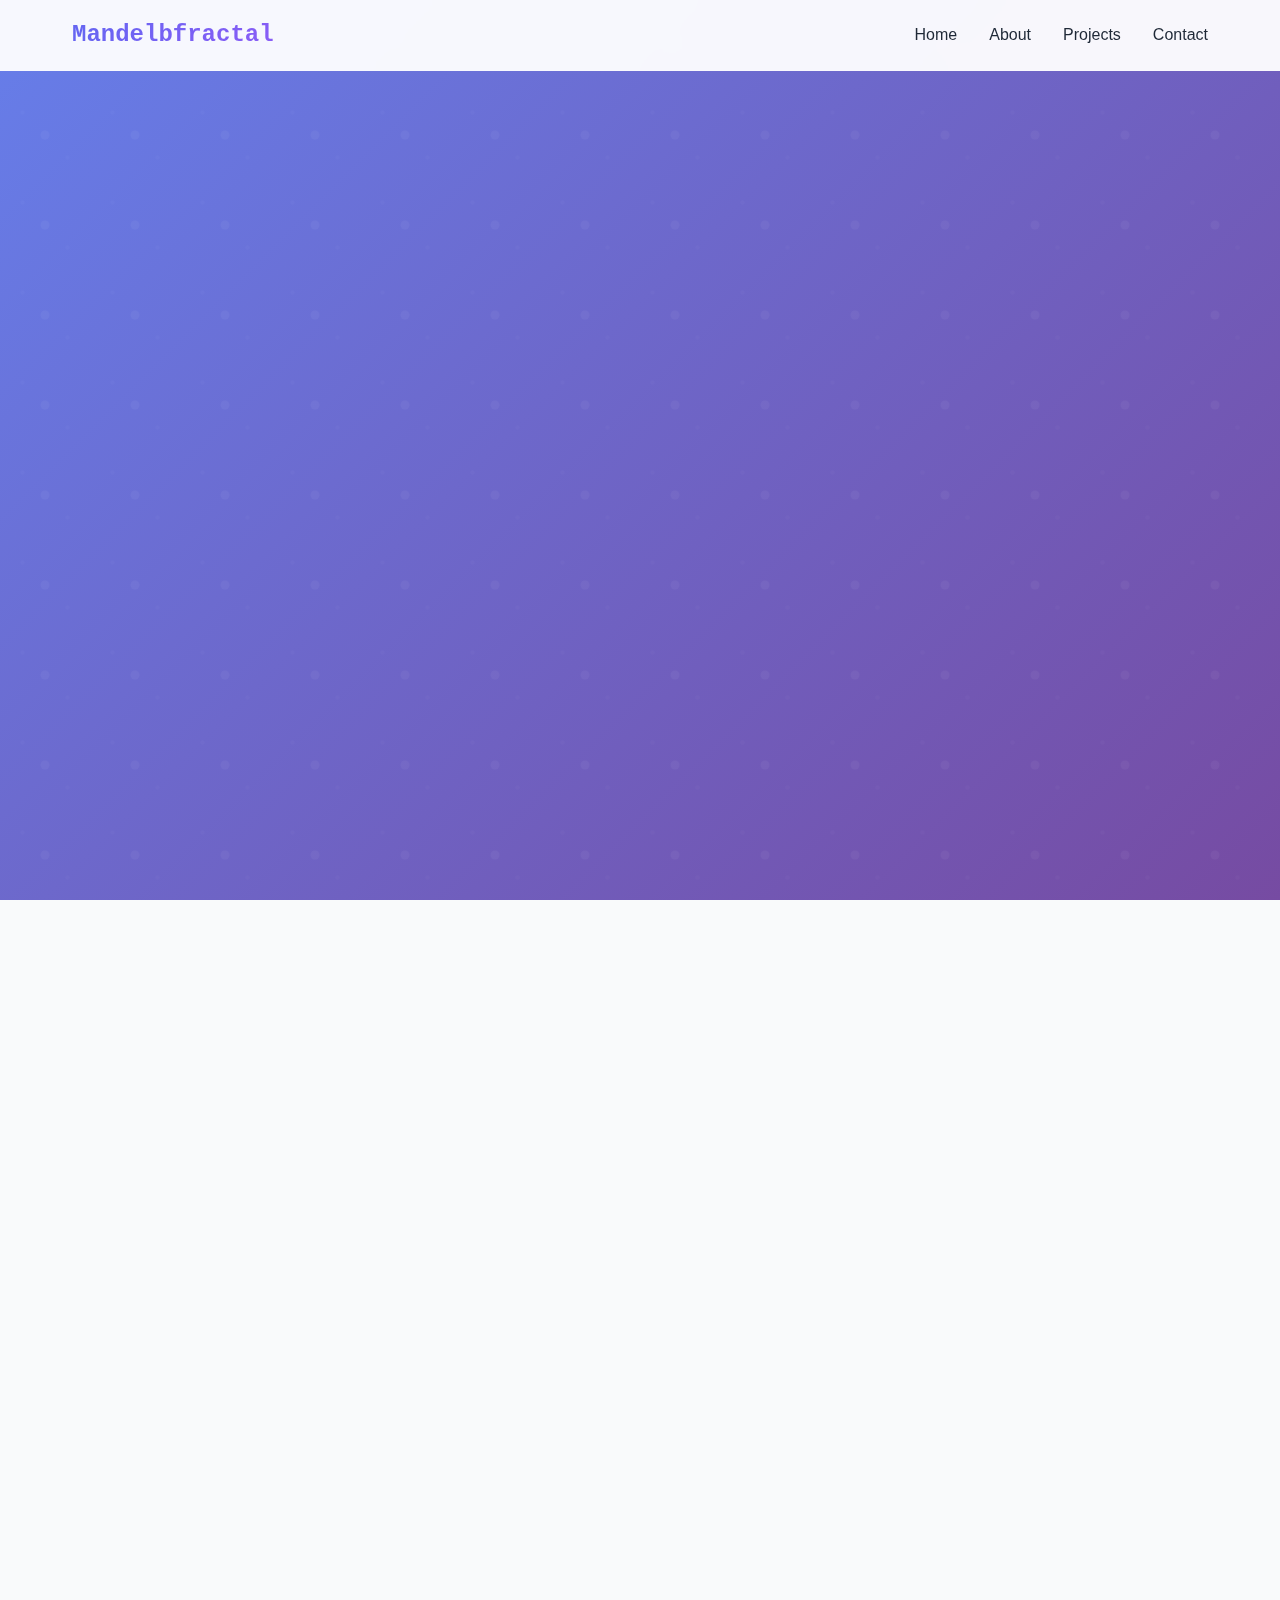
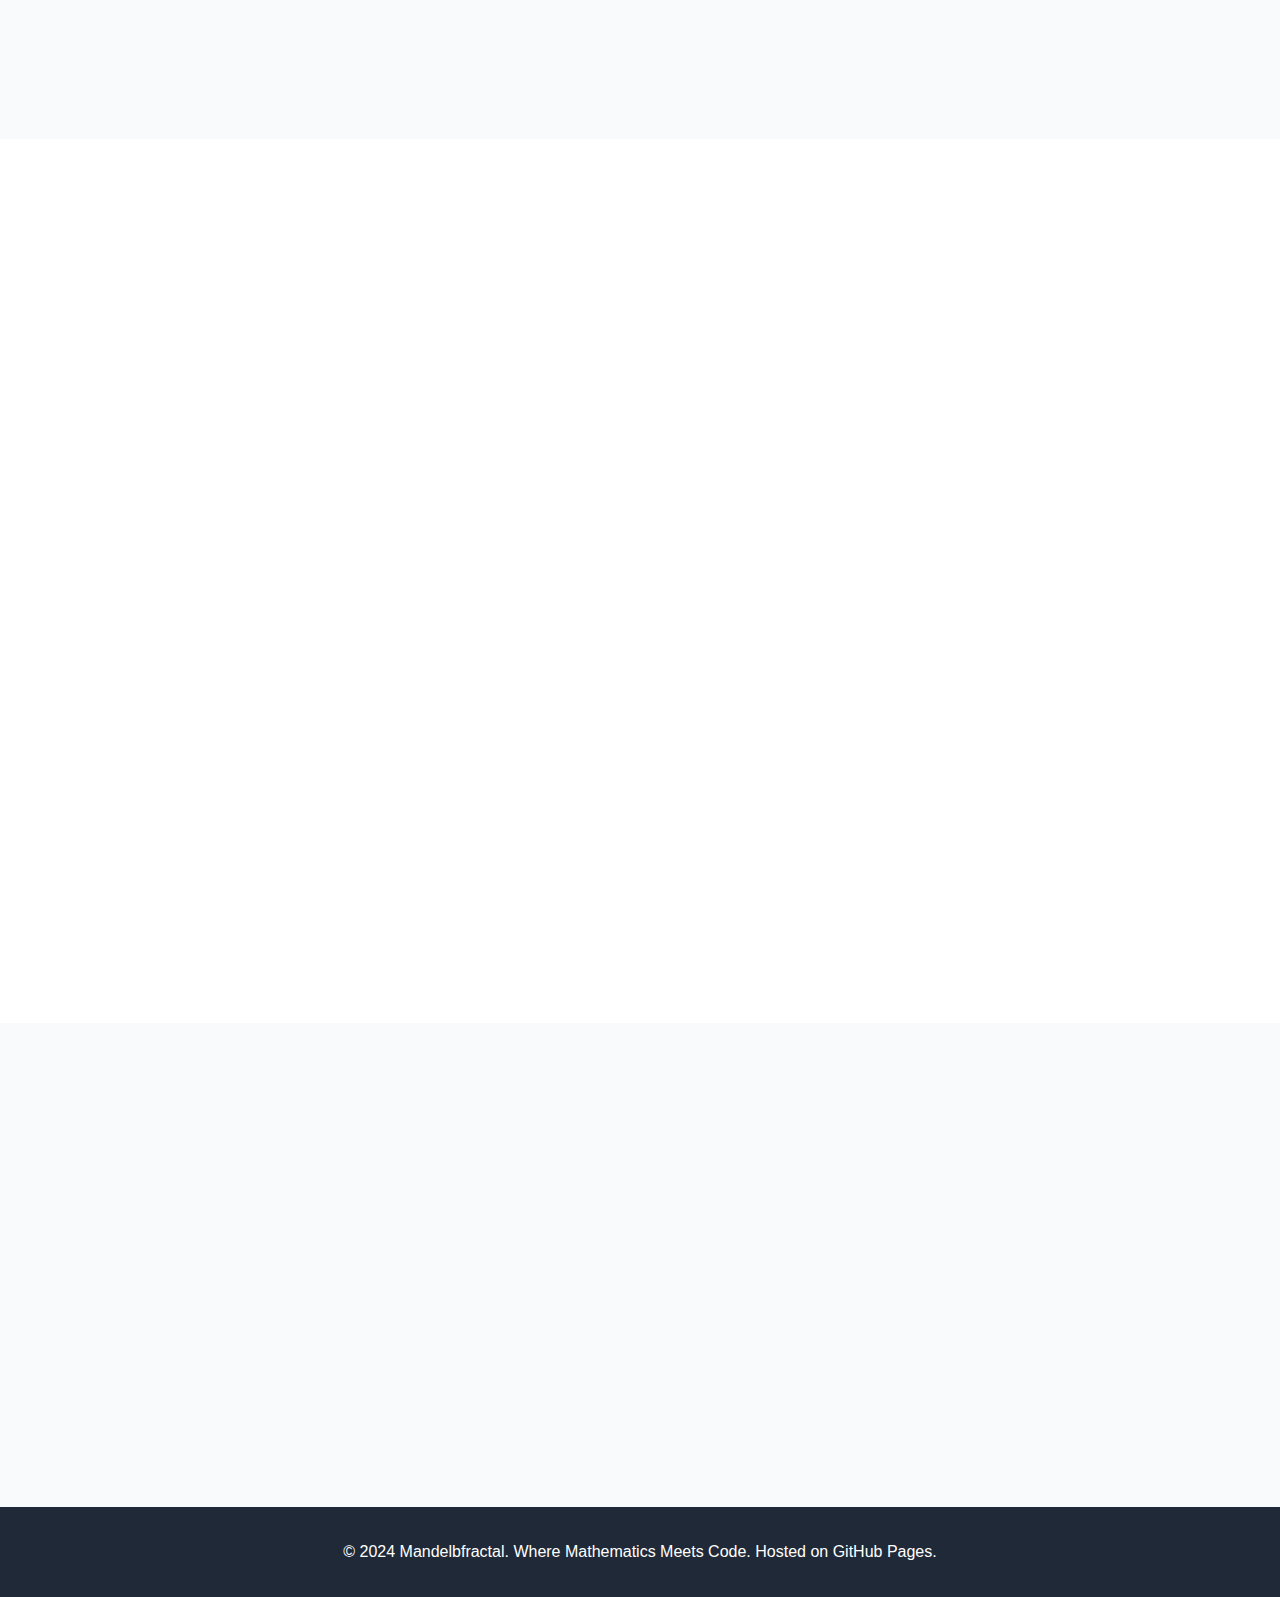
<file: index.html>
<!DOCTYPE html>
<html lang="en">
<head>
    <meta charset="UTF-8">
    <meta name="viewport" content="width=device-width, initial-scale=1.0">
    <meta name="description" content="Mandelbfractal - Mathematical Web Developer Portfolio">
    <meta name="keywords" content="web development, portfolio, mathematics, fractals, HTML, CSS, JavaScript">
    <title>Mandelbfractal - Mathematical Web Developer</title>
    <style>
        * {
            margin: 0;
            padding: 0;
            box-sizing: border-box;
        }

        :root {
            --primary-color: #6366f1;
            --secondary-color: #8b5cf6;
            --accent-color: #06b6d4;
            --text-dark: #1f2937;
            --text-light: #6b7280;
            --bg-light: #f9fafb;
            --white: #ffffff;
            --shadow: 0 10px 25px rgba(0, 0, 0, 0.1);
        }

        body {
            font-family: 'Inter', -apple-system, BlinkMacSystemFont, sans-serif;
            line-height: 1.6;
            color: var(--text-dark);
            scroll-behavior: smooth;
        }

        /* Header & Navigation */
        .header {
            position: fixed;
            top: 0;
            width: 100%;
            background: rgba(255, 255, 255, 0.95);
            backdrop-filter: blur(10px);
            border-bottom: 1px solid rgba(255, 255, 255, 0.2);
            z-index: 1000;
            transition: all 0.3s ease;
        }

        .nav {
            max-width: 1200px;
            margin: 0 auto;
            padding: 1rem 2rem;
            display: flex;
            justify-content: space-between;
            align-items: center;
        }

        .logo {
            font-size: 1.5rem;
            font-weight: 700;
            background: linear-gradient(135deg, var(--primary-color), var(--secondary-color));
            -webkit-background-clip: text;
            -webkit-text-fill-color: transparent;
            background-clip: text;
            font-family: 'Courier New', monospace;
        }

        .nav-links {
            display: flex;
            list-style: none;
            gap: 2rem;
        }

        .nav-links a {
            text-decoration: none;
            color: var(--text-dark);
            font-weight: 500;
            transition: color 0.3s ease;
            position: relative;
        }

        .nav-links a:hover {
            color: var(--primary-color);
        }

        .nav-links a::after {
            content: '';
            position: absolute;
            bottom: -5px;
            left: 0;
            width: 0;
            height: 2px;
            background: var(--primary-color);
            transition: width 0.3s ease;
        }

        .nav-links a:hover::after {
            width: 100%;
        }

        /* Hero Section */
        .hero {
            min-height: 100vh;
            display: flex;
            align-items: center;
            background: linear-gradient(135deg, #667eea 0%, #764ba2 100%);
            color: white;
            position: relative;
            overflow: hidden;
        }

        .hero::before {
            content: '';
            position: absolute;
            top: 0;
            left: 0;
            right: 0;
            bottom: 0;
            background: url('data:image/svg+xml,<svg xmlns="http://www.w3.org/2000/svg" viewBox="0 0 400 400"><defs><pattern id="fractal" width="40" height="40" patternUnits="userSpaceOnUse"><circle cx="20" cy="20" r="2" fill="rgba(255,255,255,0.1)"/><circle cx="10" cy="10" r="1" fill="rgba(255,255,255,0.05)"/><circle cx="30" cy="30" r="1" fill="rgba(255,255,255,0.05)"/></pattern></defs><rect width="400" height="400" fill="url(%23fractal)"/></svg>');
            opacity: 0.4;
            animation: float 20s ease-in-out infinite;
        }

        @keyframes float {
            0%, 100% { transform: translateY(0px) rotate(0deg); }
            50% { transform: translateY(-20px) rotate(1deg); }
        }

        .hero-content {
            max-width: 1200px;
            margin: 0 auto;
            padding: 0 2rem;
            text-align: center;
            position: relative;
            z-index: 1;
        }

        .hero h1 {
            font-size: 4rem;
            font-weight: 800;
            margin-bottom: 1rem;
            opacity: 0;
            animation: fadeInUp 1s ease forwards 0.5s;
        }

        .hero p {
            font-size: 1.5rem;
            margin-bottom: 2rem;
            opacity: 0;
            animation: fadeInUp 1s ease forwards 0.7s;
        }

        .cta-button {
            display: inline-block;
            padding: 1rem 2rem;
            background: var(--white);
            color: var(--primary-color);
            text-decoration: none;
            border-radius: 50px;
            font-weight: 600;
            transition: all 0.3s ease;
            opacity: 0;
            animation: fadeInUp 1s ease forwards 0.9s;
            box-shadow: var(--shadow);
        }

        .cta-button:hover {
            transform: translateY(-3px);
            box-shadow: 0 15px 35px rgba(0, 0, 0, 0.2);
        }

        /* Sections */
        .section {
            padding: 6rem 2rem;
            max-width: 1200px;
            margin: 0 auto;
        }

        .section-title {
            text-align: center;
            font-size: 3rem;
            font-weight: 700;
            margin-bottom: 3rem;
            color: var(--text-dark);
        }

        .about {
            background: var(--bg-light);
        }

        .about-content {
            display: grid;
            grid-template-columns: 1fr 1fr;
            gap: 4rem;
            align-items: center;
        }

        .about-text {
            font-size: 1.2rem;
            line-height: 1.8;
            color: var(--text-light);
        }

        .skills-grid {
            display: grid;
            grid-template-columns: repeat(auto-fit, minmax(200px, 1fr));
            gap: 2rem;
            margin-top: 3rem;
        }

        .skill-card {
            background: var(--white);
            padding: 2rem;
            border-radius: 15px;
            text-align: center;
            box-shadow: var(--shadow);
            transition: transform 0.3s ease;
        }

        .skill-card:hover {
            transform: translateY(-10px);
        }

        .skill-icon {
            width: 60px;
            height: 60px;
            background: linear-gradient(135deg, var(--primary-color), var(--secondary-color));
            border-radius: 50%;
            display: flex;
            align-items: center;
            justify-content: center;
            margin: 0 auto 1rem;
            color: white;
            font-size: 1.5rem;
        }

        /* Projects */
        .projects-grid {
            display: grid;
            grid-template-columns: repeat(auto-fit, minmax(350px, 1fr));
            gap: 2rem;
        }

        .project-card {
            background: var(--white);
            border-radius: 15px;
            overflow: hidden;
            box-shadow: var(--shadow);
            transition: transform 0.3s ease;
        }

        .project-card:hover {
            transform: translateY(-10px);
        }

        .project-image {
            width: 100%;
            height: 200px;
            background: linear-gradient(135deg, var(--accent-color), var(--primary-color));
            display: flex;
            align-items: center;
            justify-content: center;
            color: white;
            font-size: 3rem;
        }

        .project-content {
            padding: 2rem;
        }

        .project-title {
            font-size: 1.5rem;
            font-weight: 600;
            margin-bottom: 1rem;
        }

        .project-description {
            color: var(--text-light);
            margin-bottom: 1.5rem;
        }

        .project-tech {
            display: flex;
            flex-wrap: wrap;
            gap: 0.5rem;
            margin-bottom: 1.5rem;
        }

        .tech-tag {
            background: var(--bg-light);
            color: var(--text-dark);
            padding: 0.3rem 0.8rem;
            border-radius: 15px;
            font-size: 0.9rem;
        }

        .project-links {
            display: flex;
            gap: 1rem;
        }

        .project-link {
            color: var(--primary-color);
            text-decoration: none;
            font-weight: 500;
            transition: color 0.3s ease;
        }

        .project-link:hover {
            color: var(--secondary-color);
        }

        /* Contact */
        .contact {
            background: var(--bg-light);
        }

        .contact-content {
            text-align: center;
            max-width: 600px;
            margin: 0 auto;
        }

        .contact-info {
            display: flex;
            justify-content: center;
            gap: 3rem;
            margin-top: 2rem;
        }

        .contact-item {
            display: flex;
            flex-direction: column;
            align-items: center;
            gap: 0.5rem;
        }

        .contact-icon {
            width: 50px;
            height: 50px;
            background: linear-gradient(135deg, var(--primary-color), var(--secondary-color));
            border-radius: 50%;
            display: flex;
            align-items: center;
            justify-content: center;
            color: white;
        }

        /* Footer */
        .footer {
            background: var(--text-dark);
            color: white;
            text-align: center;
            padding: 2rem;
        }

        /* Animations */
        @keyframes fadeInUp {
            from {
                opacity: 0;
                transform: translateY(50px);
            }
            to {
                opacity: 1;
                transform: translateY(0);
            }
        }

        /* Responsive */
        @media (max-width: 768px) {
            .nav-links {
                display: none;
            }

            .hero h1 {
                font-size: 2.5rem;
            }

            .hero p {
                font-size: 1.2rem;
            }

            .about-content {
                grid-template-columns: 1fr;
                gap: 2rem;
            }

            .contact-info {
                flex-direction: column;
                gap: 1.5rem;
            }

            .section {
                padding: 4rem 1rem;
            }
        }

        /* Scroll animations */
        .fade-in {
            opacity: 0;
            transform: translateY(30px);
            transition: all 0.6s ease;
        }

        .fade-in.visible {
            opacity: 1;
            transform: translateY(0);
        }
    </style>
</head>
<body>
    <!-- Header -->
    <header class="header">
        <nav class="nav">
            <div class="logo">Mandelbfractal</div>
            <ul class="nav-links">
                <li><a href="#home">Home</a></li>
                <li><a href="#about">About</a></li>
                <li><a href="#projects">Projects</a></li>
                <li><a href="#contact">Contact</a></li>
            </ul>
        </nav>
    </header>

    <!-- Hero Section -->
    <section id="home" class="hero">
        <div class="hero-content">
            <h1>Mathematical Web Developer</h1>
            <p>Crafting elegant code with the precision of fractals and the beauty of mathematics</p>
            <a href="#projects" class="cta-button">Explore My Universe</a>
        </div>
    </section>

    <!-- About Section -->
    <section id="about" class="about">
        <div class="section">
            <h2 class="section-title fade-in">About Me</h2>
            <div class="about-content">
                <div class="about-text fade-in">
                    <p>I'm a passionate developer who finds beauty in the intersection of mathematics and code. With expertise in both algorithmic thinking and modern web technologies, I create applications that are not only functional but mathematically elegant.</p>
                    <p>My approach combines the precision of mathematical concepts with the creativity of software development, building solutions that are both logically sound and visually compelling.</p>
                </div>
                <div class="fade-in">
                    <div class="skills-grid">
                        <div class="skill-card">
                            <div class="skill-icon">∞</div>
                            <h3>Algorithms</h3>
                            <p>Mathematical Computing, Fractals</p>
                        </div>
                        <div class="skill-card">
                            <div class="skill-icon">💻</div>
                            <h3>Frontend</h3>
                            <p>React, Vue, Canvas, WebGL</p>
                        </div>
                        <div class="skill-card">
                            <div class="skill-icon">⚙️</div>
                            <h3>Backend</h3>
                            <p>Node.js, Python, Mathematics</p>
                        </div>
                    </div>
                </div>
            </div>
        </div>
    </section>

    <!-- Projects Section -->
    <section id="projects" class="section">
        <h2 class="section-title fade-in">Featured Projects</h2>
        <div class="projects-grid">
            <div class="project-card fade-in">
                <div class="project-image">🍝</div>
                <div class="project-content">
                    <h3 class="project-title">Gina's Italian Cuisine</h3>
                    <p class="project-description">An authentic Italian restaurant website featuring elegant design, traditional menu showcase, and immersive dining experience for Italian cuisine lovers.</p>
                    <div class="project-tech">
                        <span class="tech-tag">HTML5</span>
                        <span class="tech-tag">CSS3</span>
                        <span class="tech-tag">JavaScript</span>
                        <span class="tech-tag">Responsive</span>
                    </div>
                    <div class="project-links">
                        <a href="https://madelbfractal.github.io/ginas-italian-cuisine/" class="project-link">Live Demo</a>
                        <a href="https://github.com/madelbfractal/ginas-italian-cuisine" class="project-link">GitHub</a>
                    </div>
                </div>
            </div>

            <div class="project-card fade-in">
                <div class="project-image">🍽️</div>
                <div class="project-content">
                    <h3 class="project-title">Restaurant Website</h3>
                    <p class="project-description">A modern, responsive restaurant website featuring elegant design, menu showcase, and seamless user experience for dining establishments.</p>
                    <div class="project-tech">
                        <span class="tech-tag">HTML5</span>
                        <span class="tech-tag">CSS3</span>
                        <span class="tech-tag">JavaScript</span>
                        <span class="tech-tag">Responsive</span>
                    </div>
                    <div class="project-links">
                        <a href="https://madelbfractal.github.io/restaurant-website/" class="project-link">Live Demo</a>
                        <a href="https://github.com/madelbfractal/restaurant-website" class="project-link">GitHub</a>
                    </div>
                </div>
            </div>

            <div class="project-card fade-in">
                <div class="project-image">💼</div>
                <div class="project-content">
                    <h3 class="project-title">Portfolio Website</h3>
                    <p class="project-description">A responsive, mathematical-themed portfolio website showcasing web development skills with modern animations and clean design.</p>
                    <div class="project-tech">
                        <span class="tech-tag">HTML5</span>
                        <span class="tech-tag">CSS3</span>
                        <span class="tech-tag">JavaScript</span>
                        <span class="tech-tag">Animations</span>
                    </div>
                    <div class="project-links">
                        <a href="https://madelbfractal.github.io/" class="project-link">Live Demo</a>
                        <a href="https://github.com/madelbfractal" class="project-link">GitHub</a>
                    </div>
                </div>
            </div>
        </div>
    </section>

    <!-- Contact Section -->
    <section id="contact" class="contact">
        <div class="section">
            <h2 class="section-title fade-in">Get In Touch</h2>
            <div class="contact-content fade-in">
                <p>Interested in exploring the mathematical beauty of code together? Let's connect and discuss how we can create something extraordinary!</p>
                <div class="contact-info">
                    <div class="contact-item">
                        <div class="contact-icon">📧</div>
                        <span>X13457814@gmail.com</span>
                    </div>
                    <div class="contact-item">
                        <div class="contact-icon">🐙</div>
                        <span>github.com/madelbfractal</span>
                    </div>
                    <div class="contact-item">
                        <div class="contact-icon">🌐</div>
                        <span>madelbfractal.github.io</span>
                    </div>
                </div>
            </div>
        </div>
    </section>

    <!-- Footer -->
    <footer class="footer">
        <p>&copy; 2024 Mandelbfractal. Where Mathematics Meets Code. Hosted on GitHub Pages.</p>
    </footer>

    <script>
        // Smooth scrolling for navigation links
        document.querySelectorAll('a[href^="#"]').forEach(anchor => {
            anchor.addEventListener('click', function (e) {
                e.preventDefault();
                const target = document.querySelector(this.getAttribute('href'));
                if (target) {
                    target.scrollIntoView({
                        behavior: 'smooth',
                        block: 'start'
                    });
                }
            });
        });

        // Header scroll effect
        window.addEventListener('scroll', () => {
            const header = document.querySelector('.header');
            if (window.scrollY > 100) {
                header.style.background = 'rgba(255, 255, 255, 0.98)';
                header.style.boxShadow = '0 2px 20px rgba(0, 0, 0, 0.1)';
            } else {
                header.style.background = 'rgba(255, 255, 255, 0.95)';
                header.style.boxShadow = 'none';
            }
        });

        // Scroll animations
        const observerOptions = {
            threshold: 0.1,
            rootMargin: '0px 0px -50px 0px'
        };

        const observer = new IntersectionObserver((entries) => {
            entries.forEach(entry => {
                if (entry.isIntersecting) {
                    entry.target.classList.add('visible');
                }
            });
        }, observerOptions);

        document.querySelectorAll('.fade-in').forEach(el => {
            observer.observe(el);
        });

        // Add some interactive elements
        document.querySelectorAll('.skill-card, .project-card').forEach(card => {
            card.addEventListener('mouseenter', function() {
                this.style.transform = 'translateY(-10px) scale(1.02)';
            });
            
            card.addEventListener('mouseleave', function() {
                this.style.transform = 'translateY(0) scale(1)';
            });
        });

        // Add parallax effect to hero section
        window.addEventListener('scroll', () => {
            const scrolled = window.pageYOffset;
            const hero = document.querySelector('.hero');
            const rate = scrolled * -0.5;
            hero.style.backgroundPositionY = rate + 'px';
        });
    </script>
</body>
</html>
</file>
